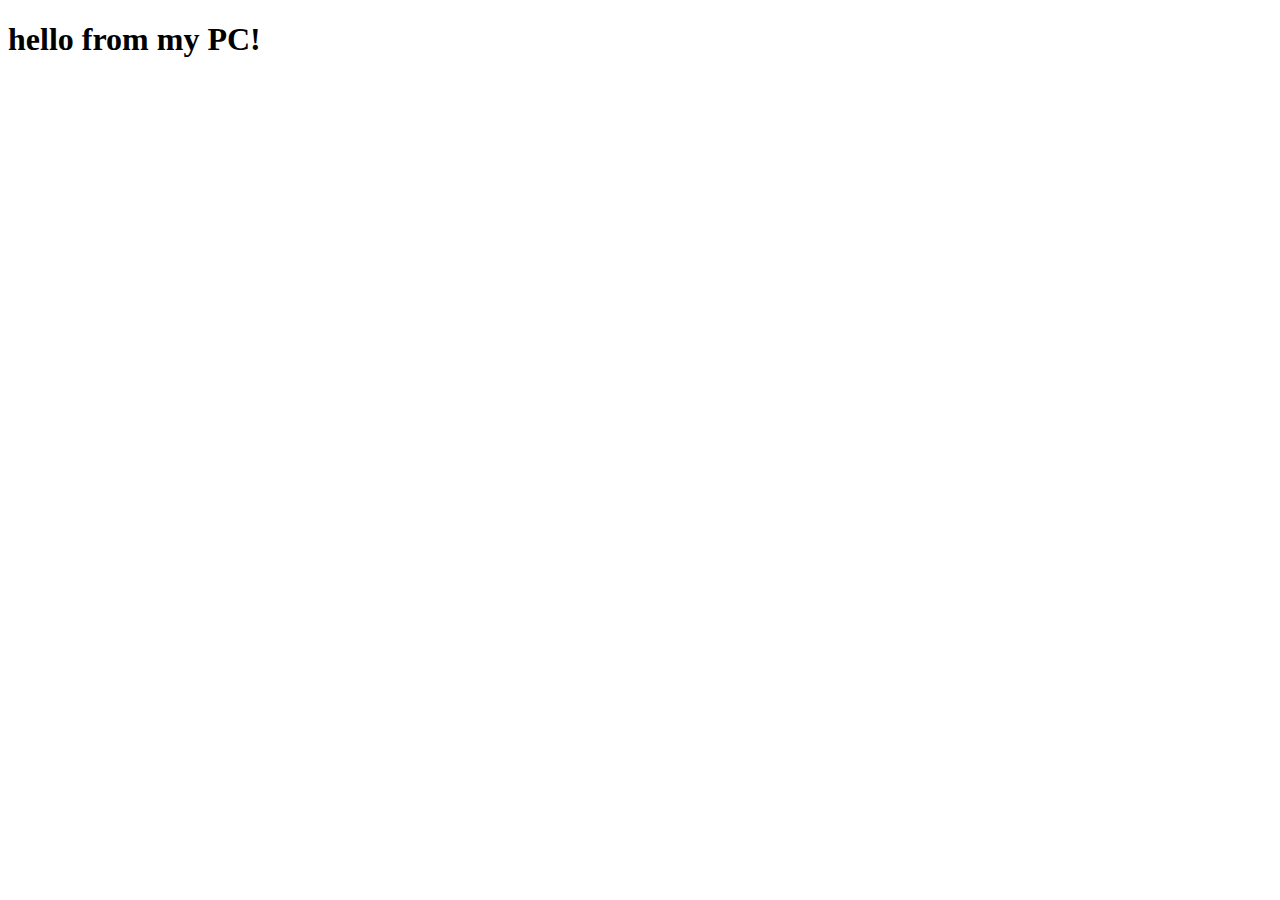
<file: hello.html>
<!DOCTYPE html>
<html lang="en">
<head>
    <meta charset="UTF-8">
    <meta name="viewport" content="width=device-width, initial-scale=1.0">
    <title>Document</title>
</head>
<body>
    <h1>hello from my PC!</h1>
</body>
</html>
</file>
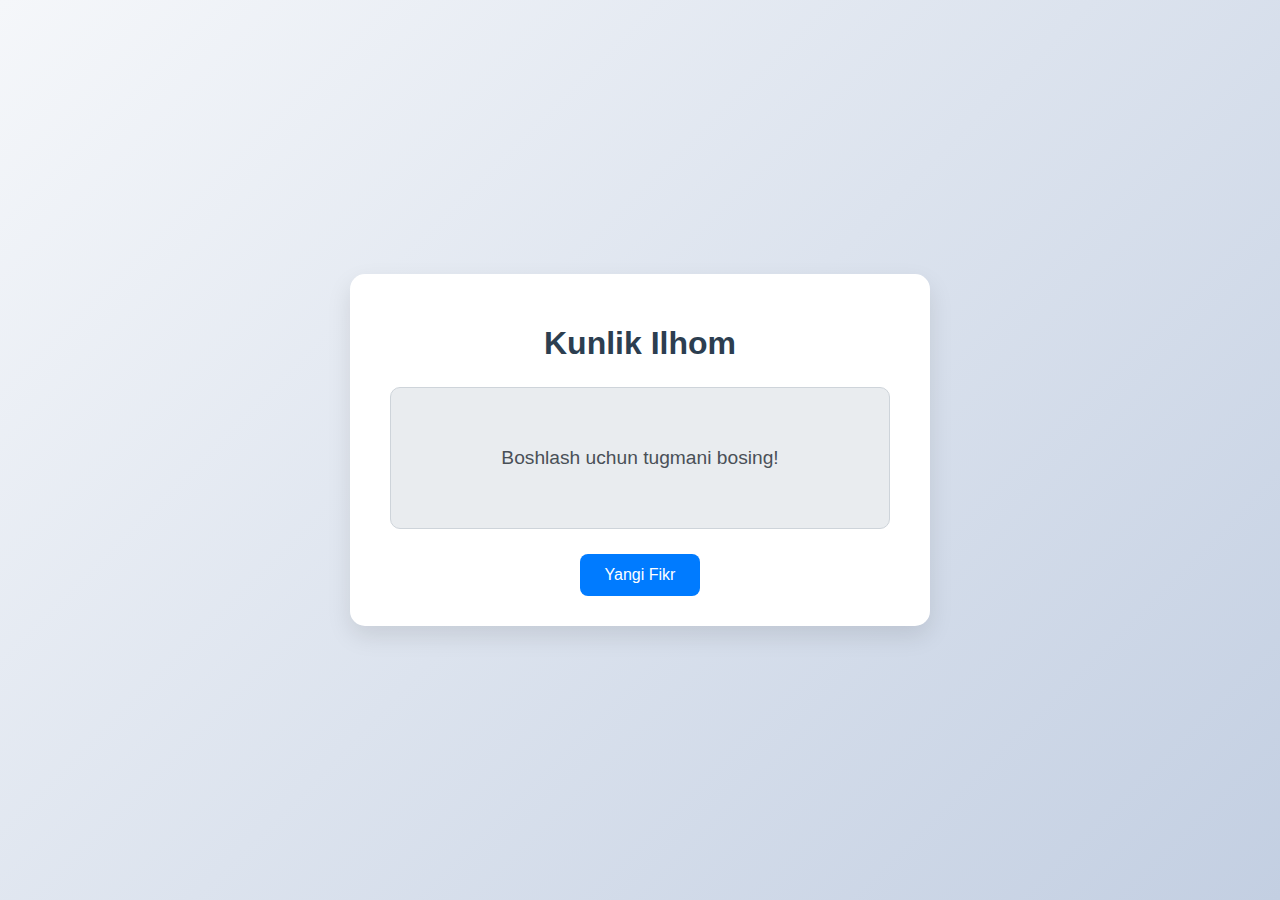
<file: salom.html>
<!DOCTYPE html>
<html lang="uz">
<head>
    <meta charset="UTF-8">
    <meta name="viewport" content="width=device-width, initial-scale=1.0">
    <title>Kunlik Ilhom</title>
    <style>
        body {
            font-family: 'Segoe UI', Tahoma, Geneva, Verdana, sans-serif;
            background: linear-gradient(135deg, #f5f7fa 0%, #c3cfe2 100%);
            display: flex;
            justify-content: center;
            align-items: center;
            min-height: 100vh;
            margin: 0;
            color: #333;
            text-align: center;
            padding: 20px;
            box-sizing: border-box;
        }

        .container {
            background-color: #ffffff;
            padding: 30px 40px;
            border-radius: 15px;
            box-shadow: 0 10px 25px rgba(0, 0, 0, 0.1);
            max-width: 500px;
            width: 100%;
        }

        h1 {
            color: #2c3e50;
            margin-bottom: 25px;
            font-size: 2em;
        }

        #message-box {
            background-color: #e9ecef;
            padding: 20px;
            border-radius: 10px;
            margin-bottom: 25px;
            min-height: 100px;
            display: flex;
            justify-content: center;
            align-items: center;
            border: 1px solid #ced4da;
        }

        #message-text {
            font-size: 1.2em;
            color: #495057;
            line-height: 1.6;
        }

        #new-message-btn {
            background-color: #007bff;
            color: white;
            border: none;
            padding: 12px 25px;
            font-size: 1em;
            border-radius: 8px;
            cursor: pointer;
            transition: background-color 0.3s ease, transform 0.2s ease;
        }

        #new-message-btn:hover {
            background-color: #0056b3;
            transform: translateY(-2px);
        }

        #new-message-btn:active {
            transform: translateY(0);
        }
    </style>
</head>
<body>
    <div class="container">
        <h1>Kunlik Ilhom</h1>
        <div id="message-box">
            <p id="message-text">Boshlash uchun tugmani bosing!</p>
        </div>
        <button id="new-message-btn">Yangi Fikr</button>
    </div>

    <script>
        const messages = [
            "Har bir yangi kun - bu yangi imkoniyat.",
            "O'zingizga ishoning, shunda hamma narsa mumkin bo'ladi.",
            "Kichik qadamlar katta muvaffaqiyatlarga olib keladi.",
            "Bugungi kuningizni tabassum bilan boshlang.",
            "Eng yaxshi narsalar hali oldinda.",
            "Hech qachon orzu qilishdan to'xtamang.",
            "Sabr - muvaffaqiyat kalitidir.",
            "Har bir qiyinchilik ortida bir imkoniyat yashiringan.",
            "O'rganishdan va o'sishdan charchamang.",
            "Ezgulik ulashing, u sizga qaytadi.",
            "Maqsadingiz sari dadil qadam tashlang.",
            "Har bir urinish sizni maqsadga yaqinlashtiradi.",
            "Ijobiy fikrlash mo''jizalar yaratadi.",
            "O'tmishni qo'yib yuboring, kelajakka intiling.",
            "Eng katta boylik - bu bilim va tajriba."
        ];

        const messageTextElement = document.getElementById('message-text');
        const newMessageBtn = document.getElementById('new-message-btn');

        let lastMessageIndex = -1; // Oldingi xabarni takrorlamaslik uchun

        function getRandomMessage() {
            if (messages.length === 0) {
                return "Hozircha xabarlar yo'q.";
            }
            if (messages.length === 1) {
                return messages[0];
            }

            let randomIndex;
            do {
                randomIndex = Math.floor(Math.random() * messages.length);
            } while (randomIndex === lastMessageIndex);
            
            lastMessageIndex = randomIndex;
            return messages[randomIndex];
        }

        function displayNewMessage() {
            const newMessage = getRandomMessage();
            messageTextElement.textContent = newMessage;
        }

        newMessageBtn.addEventListener('click', displayNewMessage);
    </script>
</body>
</html>
</file>
